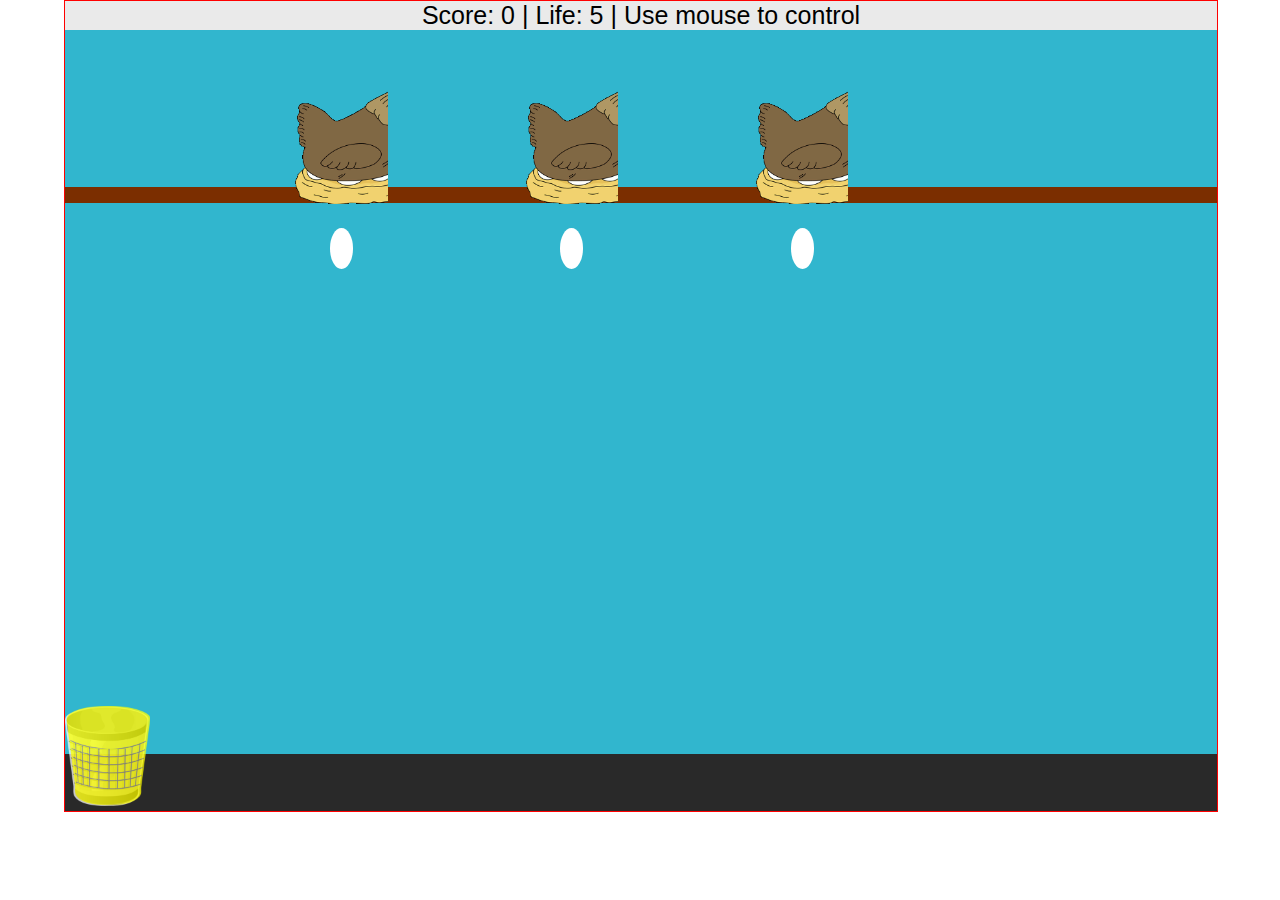
<file: eggs/index.html>
<html>

<head>
  <title>Eggs</title>
  <link href="style.css" rel="stylesheet" />
</head>

<body>
  <div id="container">

    <div id="score_help"> Score:
      <span id="score">0</span> | Life:
      <span id="life"></span> | Use mouse to control
    </div>

    <div id="branch"></div>

    <div id="hen1" class="hen"></div>
    <div id="hen2" class="hen"></div>
    <div id="hen3" class="hen"></div>

    <div id="egg1" class="egg" data-bullseye='1'></div>
    <div id="egg2" class="egg" data-bullseye='2'></div>
    <div id="egg3" class="egg" data-bullseye='3'></div>

    <div id="bullseye1" class="bullseye"></div>
    <div id="bullseye2" class="bullseye"></div>
    <div id="bullseye3" class="bullseye"></div>

    <div id="basket">
      <span id="score_1"></span>
    </div>

    <div id="floor"></div>

    <button id="restart">Restart</button>

  </div>
  <script src="jquery.min.js"></script>
  <script src="collision_detection.js"></script>
  <script src="variables.js"></script>
  <script src="functions.js"></script>
  <script src="script.js"></script>
</body>

</html>
</file>
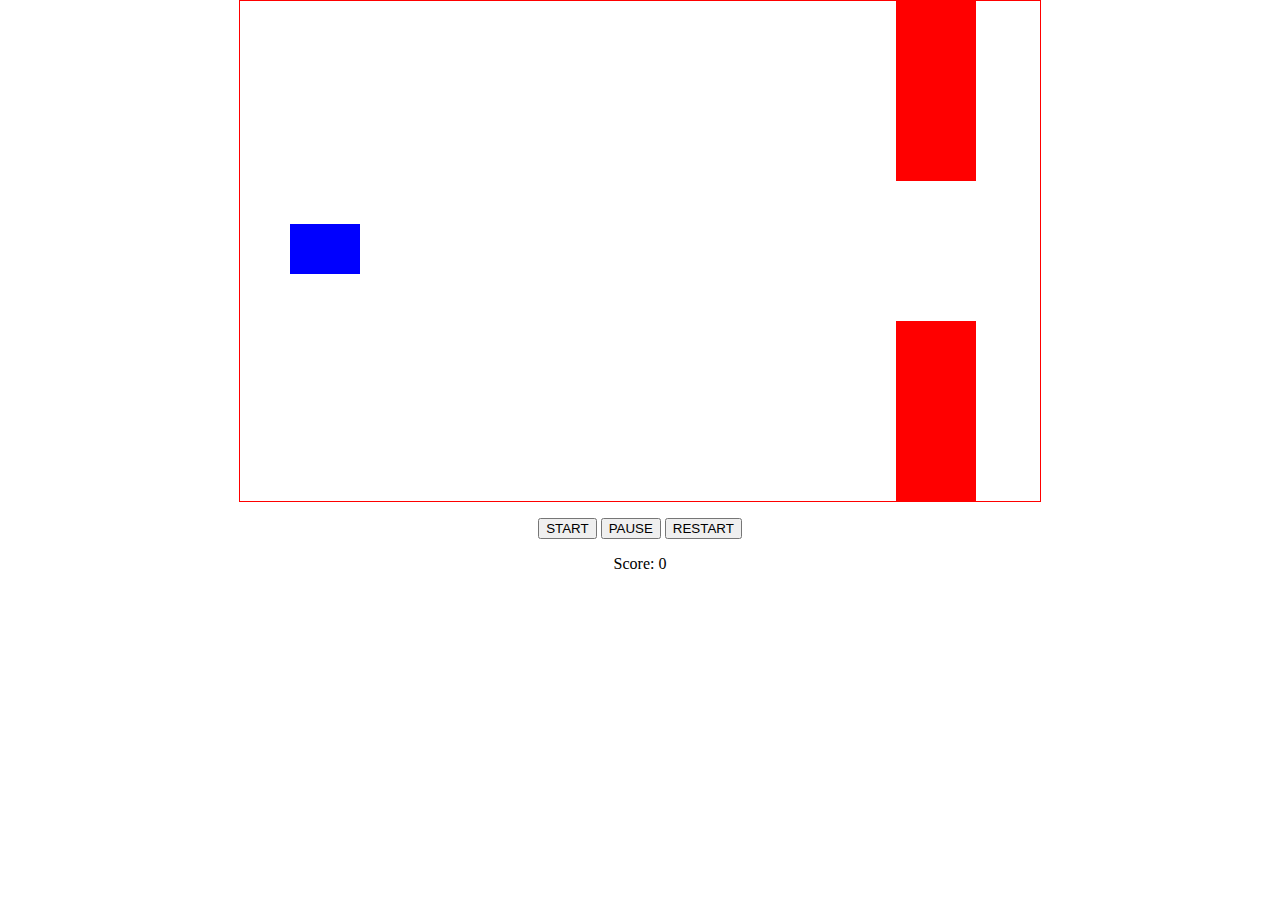
<file: flatty_canvas/index.html>
<!DOCTYPE html>
<html>
<head>
<meta charset="utf-8" />
<title>Flattybird - Canvas</title>
<style type="text/css">
    body {
        margin: 0;
        padding: 0;
        text-align: center;
        width: 100%;

    }
    .container {
        margin: 0;
        padding: 0;
        height: 100%;
    }

    #can {
        display: block;
        padding: 0;
        margin: 0 auto;
        border: 1px solid red;
	 }

    @media(max-width:1200px) {
        .container{
            margin: 0 50px;
        }
        #can {
            width: 100%;
            height: auto;
        }
    }
</style>
</head>
<body>
	<div class="container">
		<canvas id="can" width="800" height="500"></canvas>
	</div>

<p>
<button id="start_game">
  START
</button>
<button id="stop_game">
  PAUSE
</button>
<button id="restart_game">
  RESTART
</button>
</p>
<p>
  Score:
  <span id="score">0</span>
</p>
	
	
	<script src="jquery.min.js"></script>
	<script src="script.js"></script>

</body>
</html>
</file>
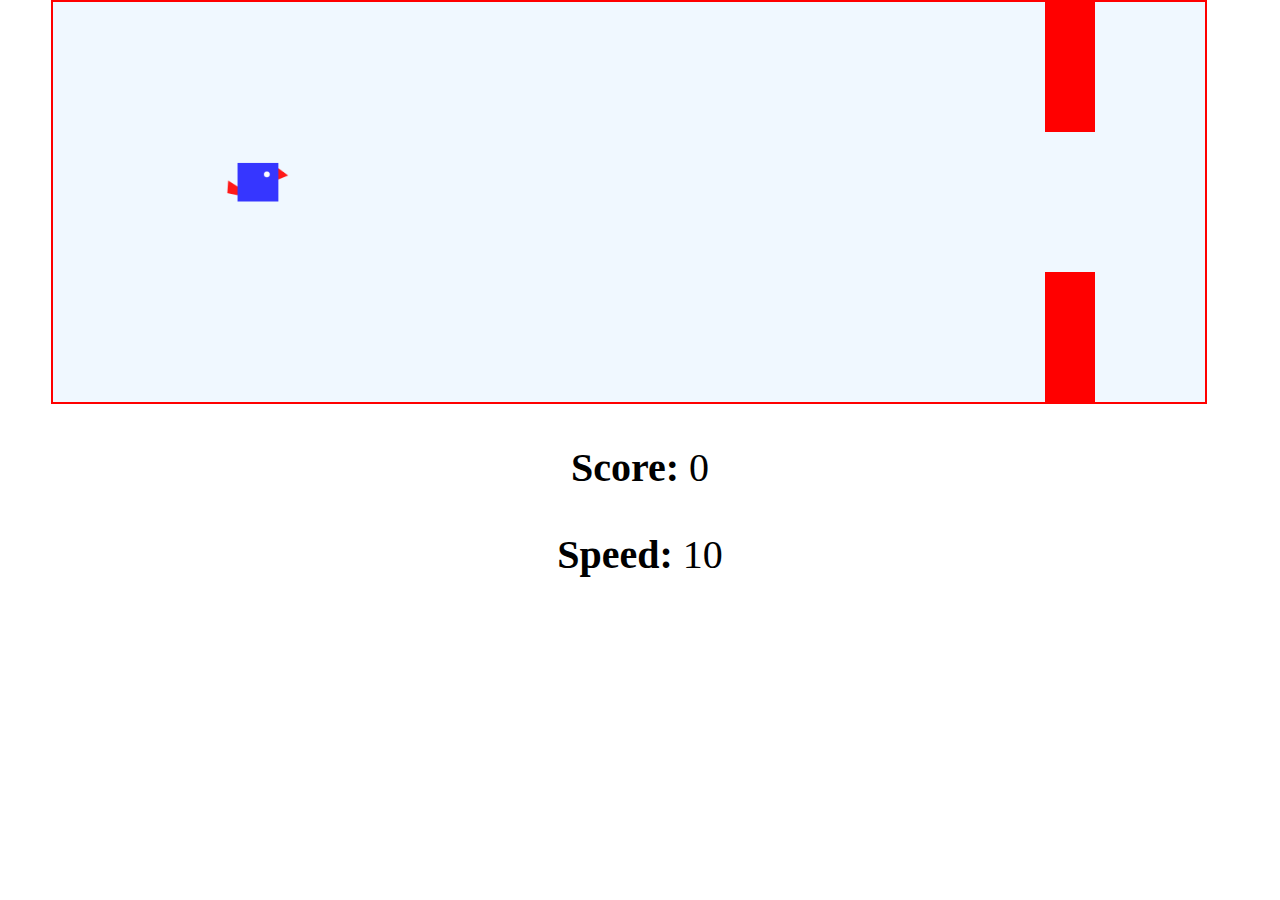
<file: flattybird/index.html>
<!DOCTYPE html>
<html>

<head>
    <meta charset="utf-8" />
    <title>FlattyBird</title>
    <link href="style.css" rel="stylesheet" />
</head>

<body>
<!--	 Testing the git command line tool-->
    <div id="container">

        <div id="bird"></div>

        <div id="pole_1" class="pole"></div>
        <div id="pole_2" class="pole"></div>

    </div>

    <div id="score_div">
        <p><b>Score: </b><span id="score">0</span></p>
        <p><b>Speed: </b><span id="speed">10</span></p>
    </div>

    <button id="restart_btn">Restart</button>

    <script src="jquery.min.js"></script>
    <script src="script.js"></script>

</body>

</html>
</file>
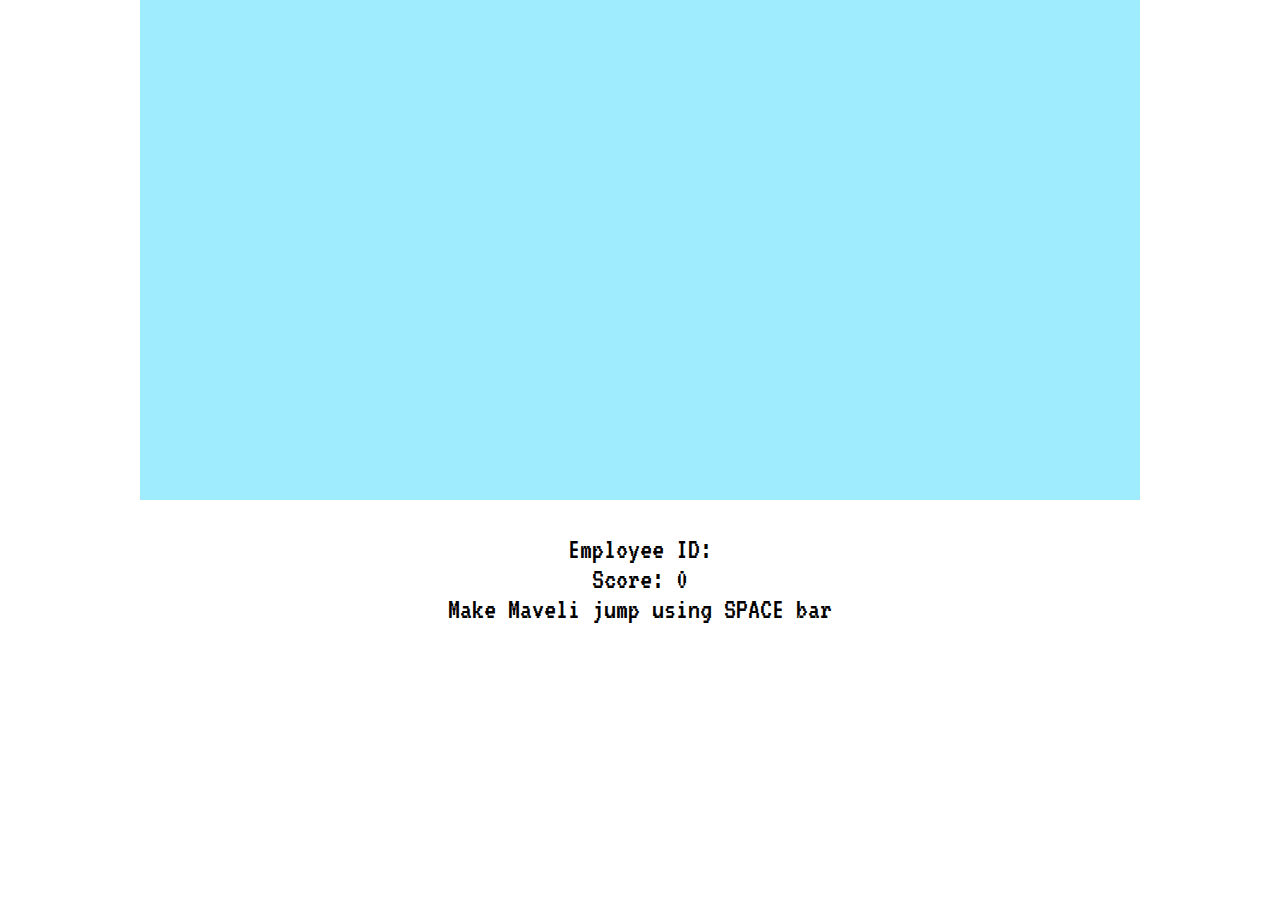
<file: maveli_jump_canvas/index.html>
<!DOCTYPE html>
<html>

<head>
  <meta charset="utf-8" />
  <title>Maveli Jump</title>
  <style type="text/css">
    @font-face {
      font-family: "pixel";
      src: url("VT323-Regular.ttf") format('truetype');
    }

    body {
      margin: 0;
      padding: 0;
      text-align: center;
      width: 100%;
    }

    #canvas {
      background-color: rgb(159, 236, 255);
    }

    .score_section {
      font-family: 'pixel', sans-serif;
      font-size: 30px;
    }

    @media(max-width:1200px) {
      .container {
        margin: 0 50px;
      }

      #can {
        width: 100%;
        height: auto;
      }
    }
  </style>
</head>

<body>
  <canvas id="canvas" width="1000" height="500"></canvas>
  <p class="score_section">
    Employee ID: <span id="emp_id_span"></span>
    <br>
    Score:
    <span id="score">0</span>
    <br>
    <span>Make Maveli jump using SPACE bar</span>
  </p>


  <script src="jquery.min.js"></script>
  <script src="script.js"></script>

</body>

</html>
</file>
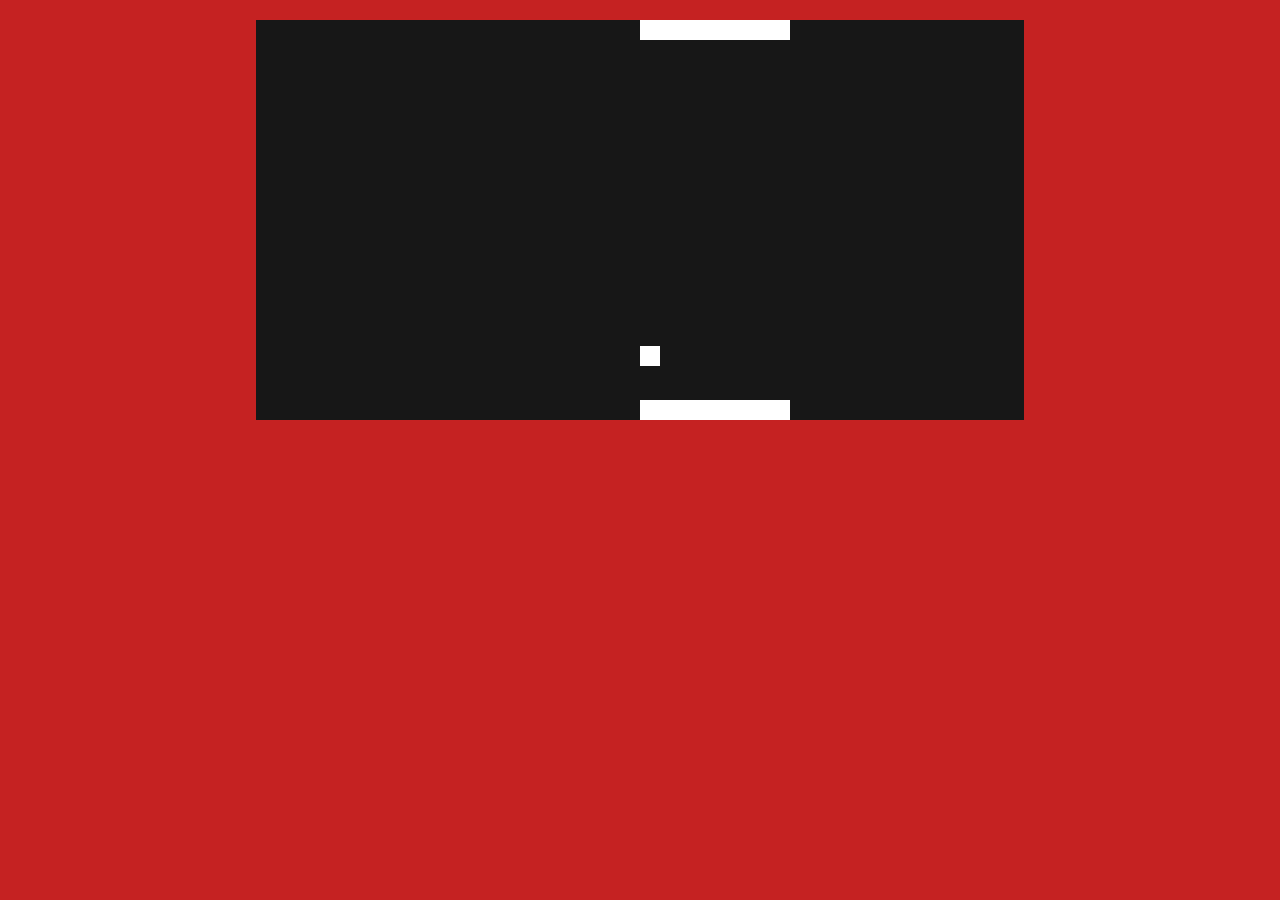
<file: pingpong/index.html>
<!DOCTYPE html>
<html>

<head>
    <meta charset="utf-8" />
    <title>Ping-pong | 2 player</title>
    <link href="style.css" rel="stylesheet" />
</head>

<body>

    <div id="container">

        <div id="bird"></div>

        <div id="pole_1" class="pole"></div>
        <div id="pole_2" class="pole"></div>

    </div>

    <button id="restart_btn">Restart</button>

    <script src="https://ajax.googleapis.com/ajax/libs/jquery/2.2.4/jquery.min.js"></script>
    <script src="script_reqAn.js"></script>

</body>

</html>
</file>
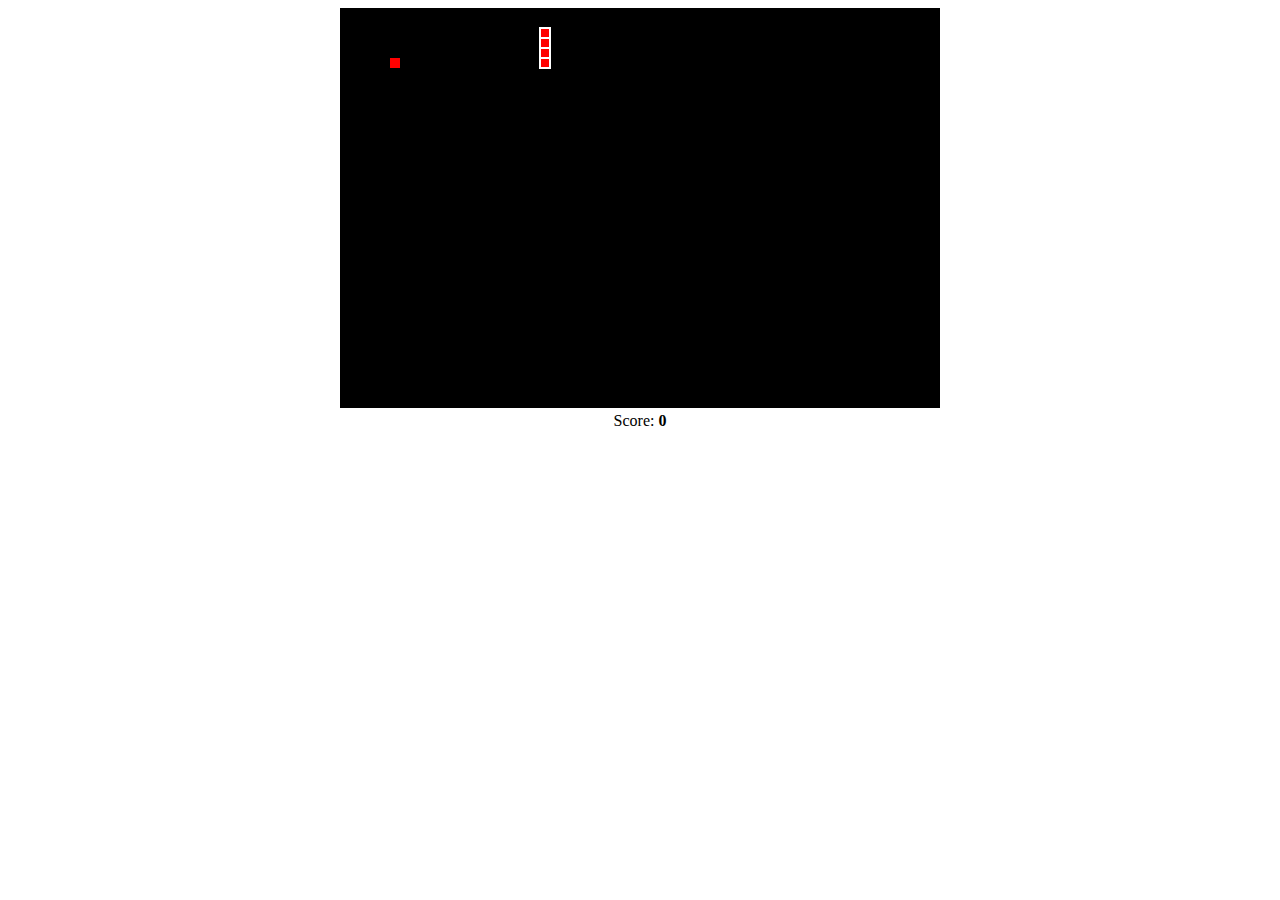
<file: snake/index.html>
<!DOCTYPE html>
<html lang="en">

<head>
    <meta charset="UTF-8">
    <meta name="viewport" content="width=device-width, initial-scale=1.0">
    <meta http-equiv="X-UA-Compatible" content="ie=edge">
    <title>Snake game | HTML5 Canvas</title>
    <link rel="stylesheet" href="style.css">
</head>

<body>
    <div id="container">
        <canvas id="canvas" height="400" width="600"></canvas>
        <br>
        <span id="score_span">Score: <b id="score">0</b></span>
    </div>
    <script src="jquery.min.js"></script>
    <script src="script.js"></script>
</body>

</html>
</file>
<file: eggs/style.css>
html,
body {
    width: 100%;
    height: 100%;
    margin: 0;
    font-family: sans-serif;
}

#container {
    height: 90%;
    width: 90%;
    margin-left: 5%;
    position: relative;
    border: 1px solid red;
    overflow: hidden;
    background-color: #31b6ce;
}

#score_help {
    text-align: center;
    font-size: 25px;
    background-color: #eaeaea;
}

#branch {
    position: absolute;
    height: 2%;
    width: 100%;
    background-color: #7b2e00;
    top: 23%;
}

.hen {
    position: absolute;
    height: 15%;
    width: 8%;
    top: 10%;
    background: url('hen-right.png');
    background-size: cover;
    background-repeat: no-repeat;
    z-index: 100;
}

#hen1 {
    left: 20%;
}

#hen2 {
    left: 40%;
}

#hen3 {
    left: 60%;
}

.egg {
    position: absolute;
    top: 18%;
    height: 5%;
    width: 2%;
    background-color: #fff;
    border-radius: 50%;
    z-index: 99;
}

#egg1 {
    left: calc(20% + 8%/2 - 2%/2);
}

#egg2 {
    left: calc(40% + 8%/2 - 2%/2);
}

#egg3 {
    left: calc(60% + 8%/2 - 2%/2);
}

.bullseye {
    display: none;
    position: absolute;
    bottom: 0px;
    height: 7%;
    width: 7%;
    background: url('bullseye1.png');
    background-size: cover;
    background-repeat: no-repeat;
    z-index: 11;
}

#bullseye1 {
    left: calc(20% + 8%/2 - 7%/2);
}

#bullseye2 {
    left: calc(40% + 8%/2 - 7%/2);
}

#bullseye3 {
    left: calc(60% + 8%/2 - 7%/2);
}

#floor {
    position: absolute;
    height: 7%;
    width: 100%;
    background-color: #292929;
    bottom: 0;
    z-index: 10;
}

#basket {
    height: 100px;
    width: 85px;
    position: absolute;
    bottom: 5px;
    background: url('basket.png');
    background-size: cover;
    background-repeat: no-repeat;
    text-align: center;
    z-index: 11;
}

#score_1 {
    position: absolute;
    color: #424242;
    font-size: 30px;
    top: 45%;
    left: 30%;
}

#restart {
    border: 0;
    position: absolute;
    height: 10%;
    width: 100%;
    background-color: fuchsia;
    color: white;
    top: 40%;
    font-size: 35px;
    display: none;
    cursor: pointer;
}
</file>
<file: flattybird/style.css>
body {
    height: 100%;
    width: 100%;
    margin: 0;
}

#container {
    position: relative;
    height: 400px;
    width: 90%;
    border: 2px solid red;
    background-color: aliceblue;
    margin-left: 4%;
    overflow: hidden;
}

#bird {
    position: absolute;
    background: url('bird.png');
    height: 42px;
    width: 65px;
    background-size: contain;
    background-repeat: no-repeat;
    top: 20%;
    left: 15%;
}

.pole {
    position: absolute;
    height: 130px;
    width: 50px;
    background-color: red;
    right: -50px;
}

#pole_1 {
    top: 0;
}

#pole_2 {
    bottom: 0;
}

#score_div {
    text-align: center;
    font-size: 40px;
}

#restart_btn {
    position: absolute;
    top: 0;
    width: 100%;
    padding: 20px;
    background-color: fuchsia;
    color: white;
    font-size: 35px;
    border: none;
    cursor: pointer;
    display: none;
}
</file>
<file: pingpong/style.css>
body {
    height: 100%;
    width: 100%;
    margin: 0;
    background-color: #C52222;
    font-family: sans-serif;
}

#container {
    position: relative;
    height: 400px;
    width: 60%;
    top: 20px;
    /*border: 2px solid #FFFFFF;*/
    background-color: #171717;
    margin-left: 20%;
    overflow: hidden;
}

#bird {
    position: absolute;
    background: white;
    height: 20px;
    width: 20px;
    background-size: 100% 100%;
    background-repeat: no-repeat;
    top: 20%;
    left: 50%;
}

.pole {
    position: absolute;
    height: 20px;
    width: 150px;
    background-color: white;
    left: 50%;
}

#pole_1 {
    top: 0;
}

#pole_2 {
    bottom: 0;
}

#score_div {
	 margin-top: 50px;	
    text-align: center;
    font-size: 30px;
    font-family: sans-serif;
    color: white;
}

#restart_btn {
    position: absolute;
    top: 0;
    width: 100%;
    height: 100%;
    padding: 20px;
    background-color: rgba(54, 12, 181, 0.9);
    color: white;
    font-size: 70px;
    border: none;
    display: none;
}
#winner{
	background-color: #C52222;
	padding: 15px;
	cursor: pointer;
}
#help{
	text-align: center;
	color: white;
	margin-top: 5%;
}
</file>
<file: snake/style.css>
#container {
    text-align: center;
}
canvas {
    background-color: black;
}
</file>
